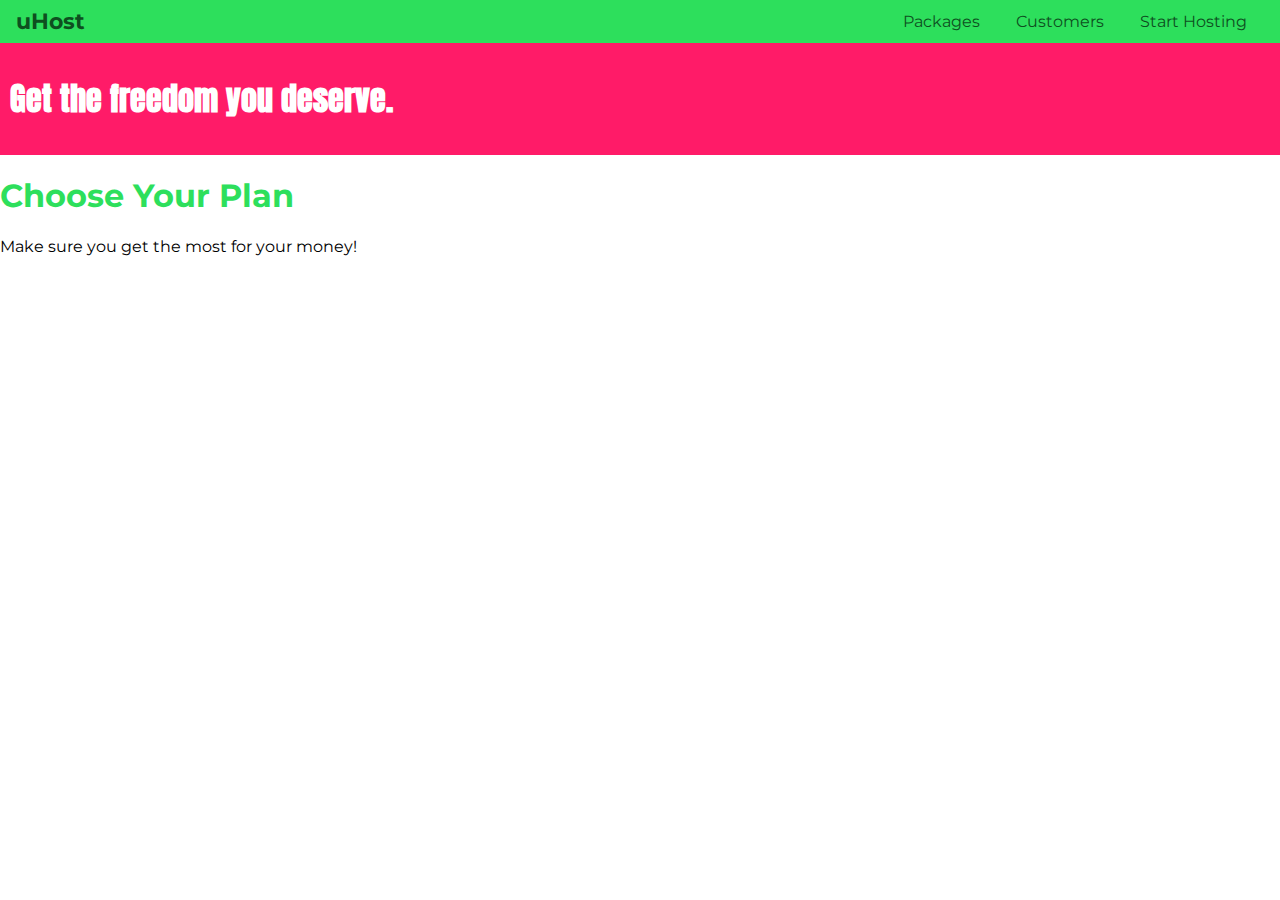
<file: index.html>
<!DOCTYPE html>
<html lang="en">

<head>
    <meta charset="UTF-8">
    <meta http-equiv="X-UA-Compatible" content="ie=edge">
    <title>uHost</title>
    <link rel="shortcut icon" href="favicon.png">
    <link href="https://fonts.googleapis.com/css?family=Anton" rel="stylesheet">
    <link href="https://fonts.googleapis.com/css?family=Montserrat:400,700" rel="stylesheet">
    <link rel="stylesheet" href="main.css">
</head>

<body>
    <header class="main-header">
        <div>
            <a href="index.html" class="main-header__brand">
                uHost
            </a>
        </div>
        <nav class="main-nav">
            <ul class="main-nav__items">
                <li class="main-nav__item">
                    <a href="packages/index.html">Packages</a>
                </li>
                <li class="main-nav__item">
                    <a href="customers/index.html">Customers</a>
                </li>
                <li class="main-nav__item">
                    <a href="start-hosting/index.html">Start Hosting</a>
                </li>
            </ul>
        </nav>
    </header>
    <main>
        <section id="product-overview">
            <h1>Get the freedom you deserve.</h1>
        </section>
        <section id="plans">
            <h1 class="section-title">Choose Your Plan</h1>
            <p>Make sure you get the most for your money!</p>
        </section>
    </main>
</body>

</html>
</file>
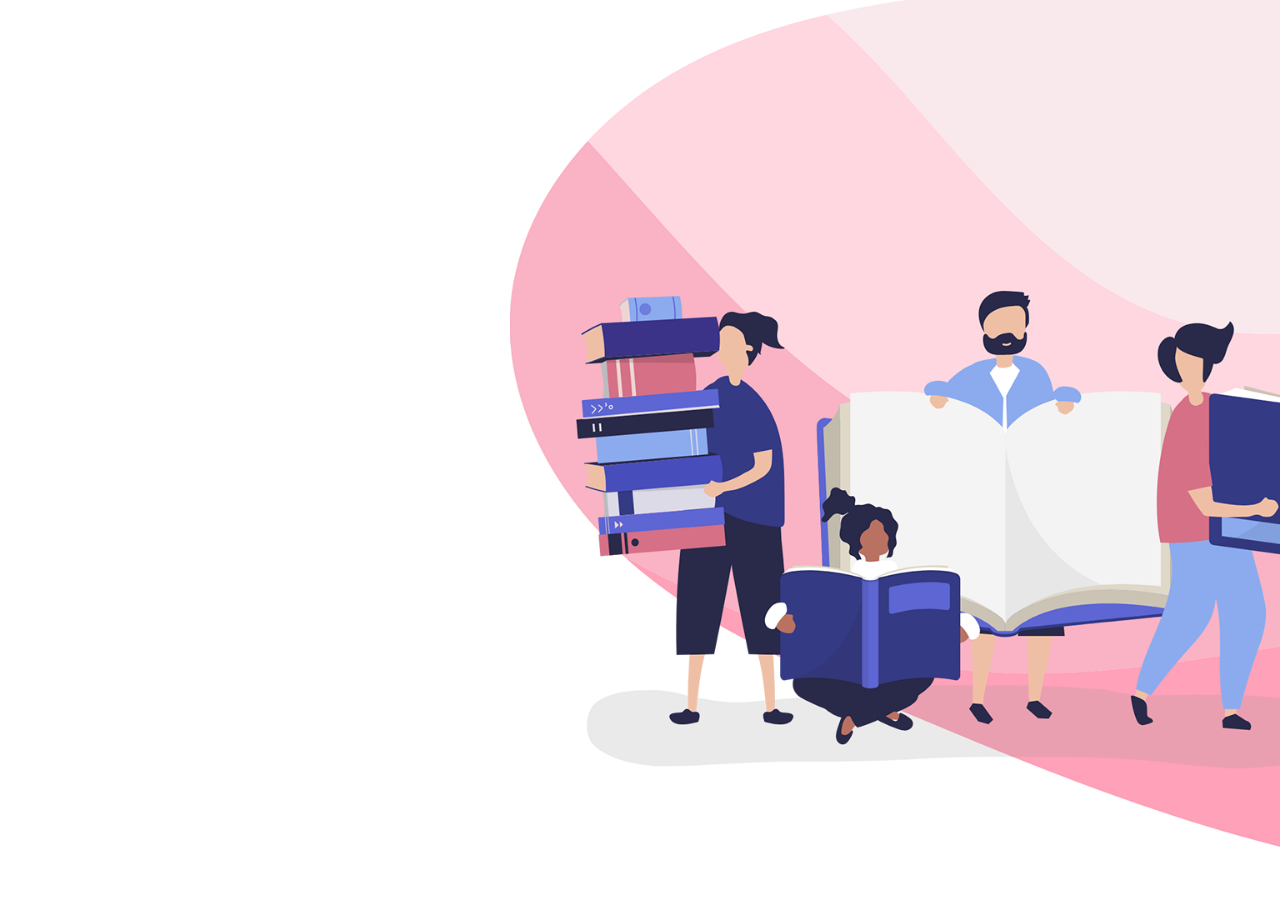
<file: web-01/index.html>
<!DOCTYPE html>
<html lang="en">

<head>
    <meta charset="UTF-8">
    <meta name="viewport" content="width=device-width, initial-scale=1.0">
    <title>Complete websign detail</title>
    <link rel="stylesheet" type="text/css" href="./css/styles.css">
</head>

<body>


    <section id="header">


    </section>

</body>

</html>
</file>
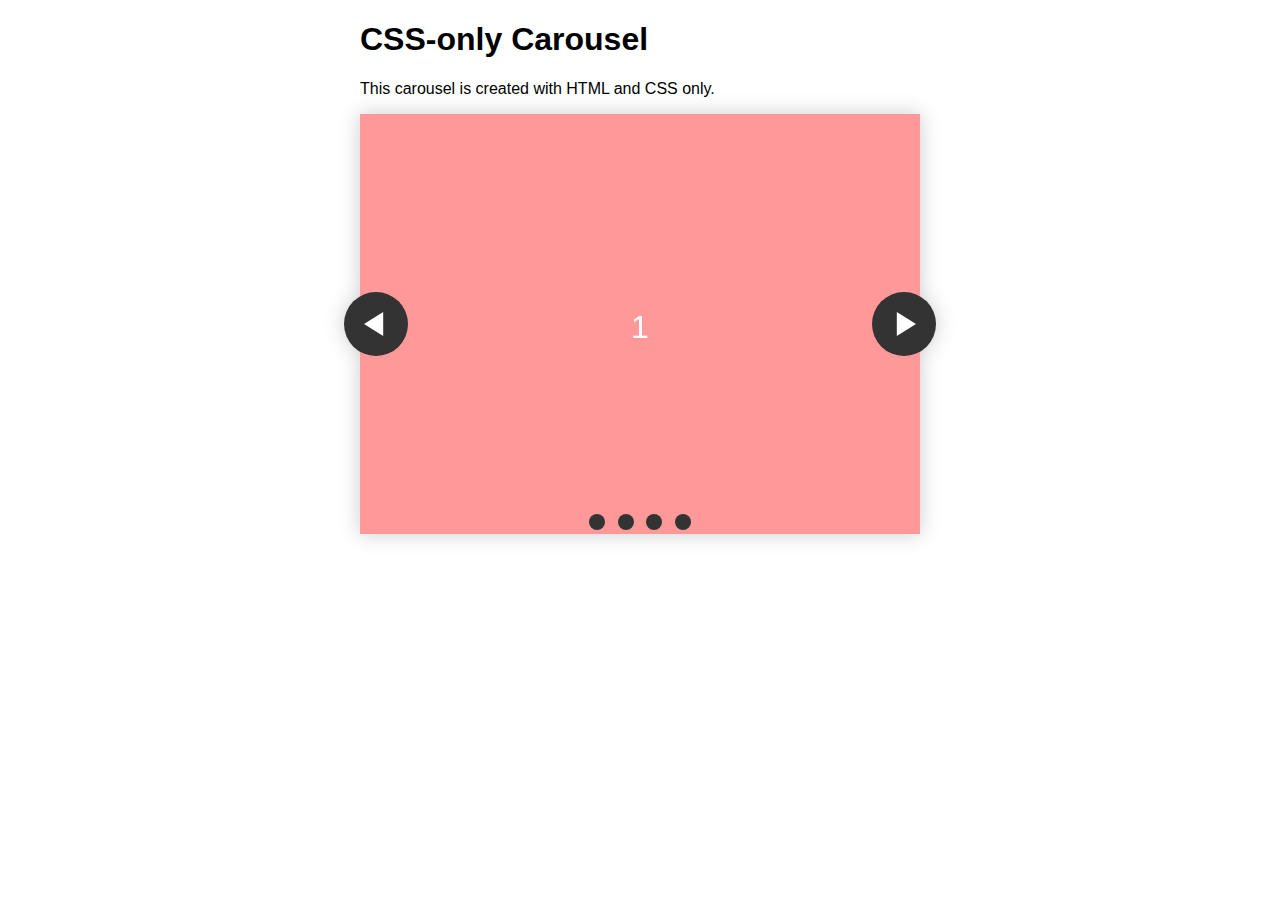
<file: web-01/index2.html>
<!DOCTYPE html>
<html lang="en">

<head>
    <meta charset="UTF-8">
    <meta name="viewport" content="width=device-width, initial-scale=1.0">
    <title>Document</title>
</head>
<style>
    @keyframes tonext {
        75% {
            left: 0;
        }
        95% {
            left: 100%;
        }
        98% {
            left: 100%;
        }
        99% {
            left: 0;
        }
    }
    
    @keyframes tostart {
        75% {
            left: 0;
        }
        95% {
            left: -300%;
        }
        98% {
            left: -300%;
        }
        99% {
            left: 0;
        }
    }
    
    @keyframes snap {
        96% {
            scroll-snap-align: center;
        }
        97% {
            scroll-snap-align: none;
        }
        99% {
            scroll-snap-align: none;
        }
        100% {
            scroll-snap-align: center;
        }
    }
    
    body {
        max-width: 37.5rem;
        margin: 0 auto;
        padding: 0 1.25rem;
        font-family: 'Lato', sans-serif;
    }
    
    * {
        box-sizing: border-box;
        scrollbar-color: transparent transparent;
        /* thumb and track color */
        scrollbar-width: 0px;
    }
    
    *::-webkit-scrollbar {
        width: 0;
    }
    
    *::-webkit-scrollbar-track {
        background: transparent;
    }
    
    *::-webkit-scrollbar-thumb {
        background: transparent;
        border: none;
    }
    
    * {
        -ms-overflow-style: none;
    }
    
    ol,
    li {
        list-style: none;
        margin: 0;
        padding: 0;
    }
    
    .carousel {
        position: relative;
        padding-top: 75%;
        filter: drop-shadow(0 0 10px #0003);
        perspective: 100px;
    }
    
    .carousel__viewport {
        position: absolute;
        top: 0;
        right: 0;
        bottom: 0;
        left: 0;
        display: flex;
        overflow-x: scroll;
        counter-reset: item;
        scroll-behavior: smooth;
        scroll-snap-type: x mandatory;
    }
    
    .carousel__slide {
        position: relative;
        flex: 0 0 100%;
        width: 100%;
        background-color: #f99;
        counter-increment: item;
    }
    
    .carousel__slide:nth-child(even) {
        background-color: #99f;
    }
    
    .carousel__slide:before {
        content: counter(item);
        position: absolute;
        top: 50%;
        left: 50%;
        transform: translate3d(-50%, -40%, 70px);
        color: #fff;
        font-size: 2em;
    }
    
    .carousel__snapper {
        position: absolute;
        top: 0;
        left: 0;
        width: 100%;
        height: 100%;
        scroll-snap-align: center;
    }
    
    @media (hover: hover) {
        .carousel__snapper {
            animation-name: tonext, snap;
            animation-timing-function: ease;
            animation-duration: 4s;
            animation-iteration-count: infinite;
        }
        .carousel__slide:last-child .carousel__snapper {
            animation-name: tostart, snap;
        }
    }
    
    @media (prefers-reduced-motion: reduce) {
        .carousel__snapper {
            animation-name: none;
        }
    }
    
    .carousel:hover .carousel__snapper,
    .carousel:focus-within .carousel__snapper {
        animation-name: none;
    }
    
    .carousel__navigation {
        position: absolute;
        right: 0;
        bottom: 0;
        left: 0;
        text-align: center;
    }
    
    .carousel__navigation-list,
    .carousel__navigation-item {
        display: inline-block;
    }
    
    .carousel__navigation-button {
        display: inline-block;
        width: 1.5rem;
        height: 1.5rem;
        background-color: #333;
        background-clip: content-box;
        border: 0.25rem solid transparent;
        border-radius: 50%;
        font-size: 0;
        transition: transform 0.1s;
    }
    
    .carousel::before,
    .carousel::after,
    .carousel__prev,
    .carousel__next {
        position: absolute;
        top: 0;
        margin-top: 37.5%;
        width: 4rem;
        height: 4rem;
        transform: translateY(-50%);
        border-radius: 50%;
        font-size: 0;
        outline: 0;
    }
    
    .carousel::before,
    .carousel__prev {
        left: -1rem;
    }
    
    .carousel::after,
    .carousel__next {
        right: -1rem;
    }
    
    .carousel::before,
    .carousel::after {
        content: '';
        z-index: 1;
        background-color: #333;
        background-size: 1.5rem 1.5rem;
        background-repeat: no-repeat;
        background-position: center center;
        color: #fff;
        font-size: 2.5rem;
        line-height: 4rem;
        text-align: center;
        pointer-events: none;
    }
    
    .carousel::before {
        background-image: url("data:image/svg+xml,%3Csvg viewBox='0 0 100 100' xmlns='http://www.w3.org/2000/svg'%3E%3Cpolygon points='0,50 80,100 80,0' fill='%23fff'/%3E%3C/svg%3E");
    }
    
    .carousel::after {
        background-image: url("data:image/svg+xml,%3Csvg viewBox='0 0 100 100' xmlns='http://www.w3.org/2000/svg'%3E%3Cpolygon points='100,50 20,100 20,0' fill='%23fff'/%3E%3C/svg%3E");
    }
</style>

<body>
    <h1>CSS-only Carousel</h1>

    <p>This carousel is created with HTML and CSS only.</p>

    <section class="carousel" aria-label="Gallery">
        <ol class="carousel__viewport">
            <li id="carousel__slide1" tabindex="0" class="carousel__slide">
                <div class="carousel__snapper">
                    <a href="#carousel__slide4" class="carousel__prev">Go to last slide</a>
                    <a href="#carousel__slide2" class="carousel__next">Go to next slide</a>
                </div>
            </li>
            <li id="carousel__slide2" tabindex="0" class="carousel__slide">
                <div class="carousel__snapper"></div>
                <a href="#carousel__slide1" class="carousel__prev">Go to previous slide</a>
                <a href="#carousel__slide3" class="carousel__next">Go to next slide</a>
            </li>
            <li id="carousel__slide3" tabindex="0" class="carousel__slide">
                <div class="carousel__snapper"></div>
                <a href="#carousel__slide2" class="carousel__prev">Go to previous slide</a>
                <a href="#carousel__slide4" class="carousel__next">Go to next slide</a>
            </li>
            <li id="carousel__slide4" tabindex="0" class="carousel__slide">
                <div class="carousel__snapper"></div>
                <a href="#carousel__slide3" class="carousel__prev">Go to previous slide</a>
                <a href="#carousel__slide1" class="carousel__next">Go to first slide</a>
            </li>
        </ol>
        <aside class="carousel__navigation">
            <ol class="carousel__navigation-list">
                <li class="carousel__navigation-item">
                    <a href="#carousel__slide1" class="carousel__navigation-button">Go to slide 1</a>
                </li>
                <li class="carousel__navigation-item">
                    <a href="#carousel__slide2" class="carousel__navigation-button">Go to slide 2</a>
                </li>
                <li class="carousel__navigation-item">
                    <a href="#carousel__slide3" class="carousel__navigation-button">Go to slide 3</a>
                </li>
                <li class="carousel__navigation-item">
                    <a href="#carousel__slide4" class="carousel__navigation-button">Go to slide 4</a>
                </li>
            </ol>
        </aside>
    </section>
</body>

</html>
</file>
<file: main.css>
* {
    box-sizing: border-box;
}

body {
    font-family: 'Montserrat', sans-serif;
    margin: 0;
    min-height: 100vh;
    min-height: -webkit-fill-available;
}

#product-overview {
    background: #ff1b68;
    width: 100%;
    padding: 10px;
}

.section-title {
    color: #2ddf5c;
}

#product-overview h1 {
    color: white;
    font-family: 'Anton', sans-serif;
}


/* h1 {
    font-family: sans-serif;
} */

.main-header {
    width: 100%;
    background: #2ddf5c;
    padding: 8px 16px;
}

.main-header>div {
    display: inline-block;
    vertical-align: middle;
}

.main-header__brand {
    color: #0e4f1f;
    text-decoration: none;
    font-weight: bold;
    font-size: 22px;
}

.main-nav {
    display: inline-block;
    width: calc(100% - 74px);
    text-align: right;
    vertical-align: middle;
}

.main-nav__items {
    margin: 0;
    padding: 0;
    list-style: none;
}

.main-nav__item {
    display: inline-block;
    margin: 0 16px;
}

.main-nav__item a {
    text-decoration: none;
    color: #0e4f1f;
}
</file>
<file: web-01/css/styles.css>
* {
    margin: 0;
    padding: 0;
}

#header {
    height: 100vh;
    background-image: url('../images/background.png');
    background-position: center;
    background-size: cover;
}
</file>
